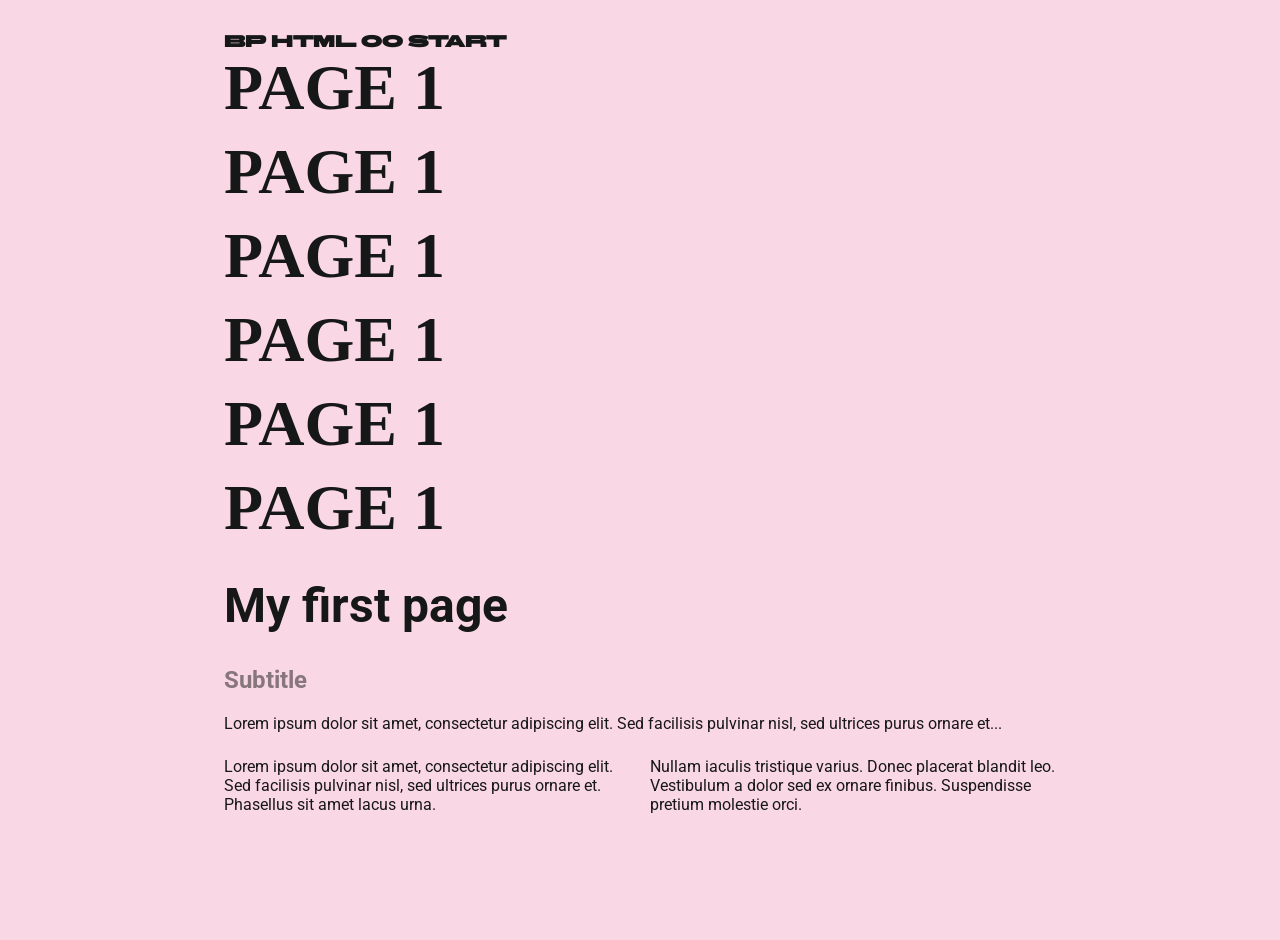
<file: index.html>
<html lang="en">
<head>
    <meta charset="UTF-8">
    <meta name="viewport" content="width=device-width, initial-scale=1.0">
    <title>HTML & CSS</title>

    <!-- Link to your CSS file -->
    <link rel="stylesheet" href="assets/styles.css">
    <link rel="stylesheet" href="assets/flexboxes.css">
    <link rel="stylesheet" href="assets/nav.css">
    <link rel="stylesheet" href="assets/typography.css">
</head>
<body>
    <div class="container">
        <div class="title">
            BP HTML 00 Start
        </div>
        <div>
            <ul class="vertical-buttons">
            <li><a href="index.html">Page 1</a></li>
            <li><a href="lesweek 1.html">Page 1</a></li>
            <li><a href="lesweek 2.html">Page 1</a></li>
            <li><a href="lesweek 3.html">Page 1</a></li>
            <li><a href="lesweek 4.html">Page 1</a></li>
            <li><a href="lesweek 5.html">Page 1</a></li>
            </ul>
        </div>
        <page>
            <h1>My first page</h1>
            <h2>Subtitle</h2>
            <p>
                Lorem ipsum dolor sit amet, consectetur adipiscing elit. Sed facilisis pulvinar nisl, sed ultrices purus ornare et...
            </p>
            <!-- Flex container with 2 columns -->
            <div class="two-columns">
                <div class="column">
                    <p>
                        Lorem ipsum dolor sit amet, consectetur adipiscing elit. Sed facilisis pulvinar nisl, sed ultrices purus ornare et. Phasellus sit amet lacus urna.
                    </p>
                </div>
                <div class="column">
                    <p>
                        Nullam iaculis tristique varius. Donec placerat blandit leo. Vestibulum a dolor sed ex ornare finibus. Suspendisse pretium molestie orci.
                    </p>
                </div>
            </div>
        </page>
    </div>
</body>
</html>
</file>
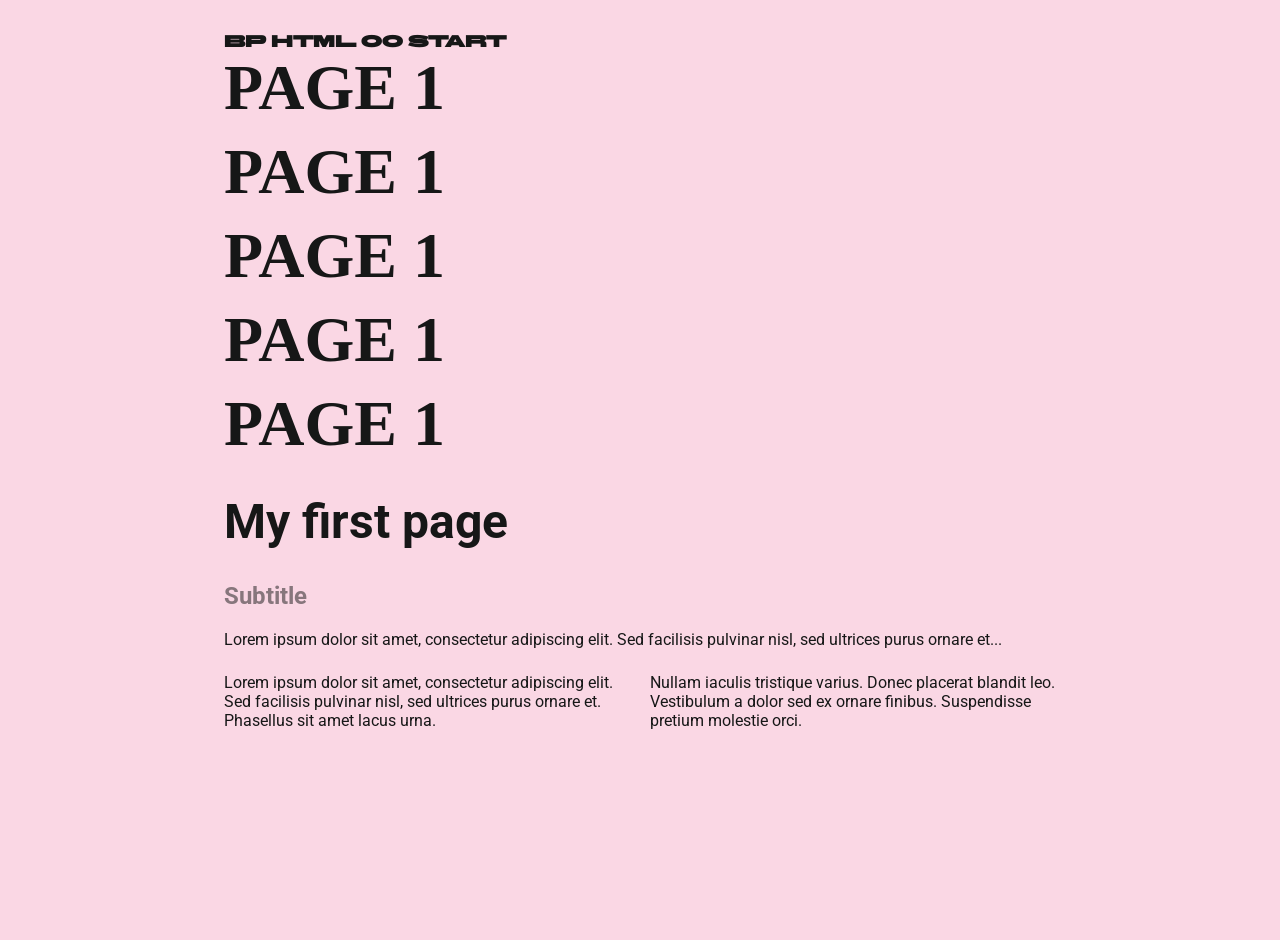
<file: lesweek 1.html>
<html lang="en">
<head>
    <meta charset="UTF-8">
    <meta name="viewport" content="width=device-width, initial-scale=1.0">
    <title>HTML & CSS</title>

    <!-- Link to your CSS file -->
    <link rel="stylesheet" href="assets/styles.css">
    <link rel="stylesheet" href="assets/flexboxes.css">
    <link rel="stylesheet" href="assets/nav.css">
    <link rel="stylesheet" href="assets/typography.css">
</head>
<body>
    <div class="container">
        <div class="title">
            BP HTML 00 Start
        </div>
        <div>
            <ul class="vertical-buttons">
            <li><a href="lesweek 1.html">Page 1</a></li>
            <li><a href="lesweek 2.html">Page 1</a></li>
            <li><a href="lesweek 3.html">Page 1</a></li>
            <li><a href="lesweek 4.html">Page 1</a></li>
            <li><a href="lesweek 5.html">Page 1</a></li>
            </ul>
        </div>
        <page>
            <h1>My first page</h1>
            <h2>Subtitle</h2>
            <p>
                Lorem ipsum dolor sit amet, consectetur adipiscing elit. Sed facilisis pulvinar nisl, sed ultrices purus ornare et...
            </p>
            <!-- Flex container with 2 columns -->
            <div class="two-columns">
                <div class="column">
                    <p>
                        Lorem ipsum dolor sit amet, consectetur adipiscing elit. Sed facilisis pulvinar nisl, sed ultrices purus ornare et. Phasellus sit amet lacus urna.
                    </p>
                </div>
                <div class="column">
                    <p>
                        Nullam iaculis tristique varius. Donec placerat blandit leo. Vestibulum a dolor sed ex ornare finibus. Suspendisse pretium molestie orci.
                    </p>
                </div>
            </div>
        </page>
    </div>
</body>
</html>
</file>
<file: assets/styles.css>
@import url('https://fonts.googleapis.com/css2?family=Roboto:ital,wght@0,100;0,300;0,400;0,500;0,700;0,900;1,100;1,300;1,400;1,500;1,700;1,900&display=swap');
@import url('https://fonts.googleapis.com/css2?family=BBH+Sans+Bartle&display=swap');
body{
    background-color: rgb(250, 215, 228);
    color: #161717;
    height:auto;
    min-height:100vh;
}
/* Container styling */
.container {
    font-family: 'Roboto';
    max-width: 65vw;
    margin-left: auto;
    margin-right: auto;
}

.title {
    font-family: 'BBH Sans Bartle';
    font-size: 1em;
    font-weight: bold;
    text-transform: capitalize;
    margin-top: 2em;
}
</file>
<file: assets/flexboxes.css>
.two-columns {
    display: flex;
    gap: 20px; /* spacing between columns */
}

.column {
    flex: 1; /* each column takes equal space */
}
</file>
<file: assets/nav.css>
/* Navigation */

.vertical-buttons {
    font-family: 'Montserrat';
    text-transform: uppercase;
    font-weight: bold;
    list-style: none;
    padding: 0;
    margin: 0;
    display: flex;
    flex-direction: column; /* stack vertically */
    gap: 10px; /* space between buttons */
}

.vertical-buttons li a {
    display: block;           /* makes the entire link clickable */
    padding: 0px 0px;
    background-color: inherit;
    color: inherit;
    text-decoration: none;
    border-radius: 6px;
    text-align: left;
    font-size: 4em;
}

.vertical-buttons li a:hover {
    text-decoration: underline;
}
</file>
<file: assets/typography.css>
p{
    margin-top: .5em;
}
h1{ 
    font-size: 3em;
    font-weight: extrabold;
}
h2{ 
    font-size: 1.5em;
    font-weight: bold;
    opacity: .5; 
}
</file>
